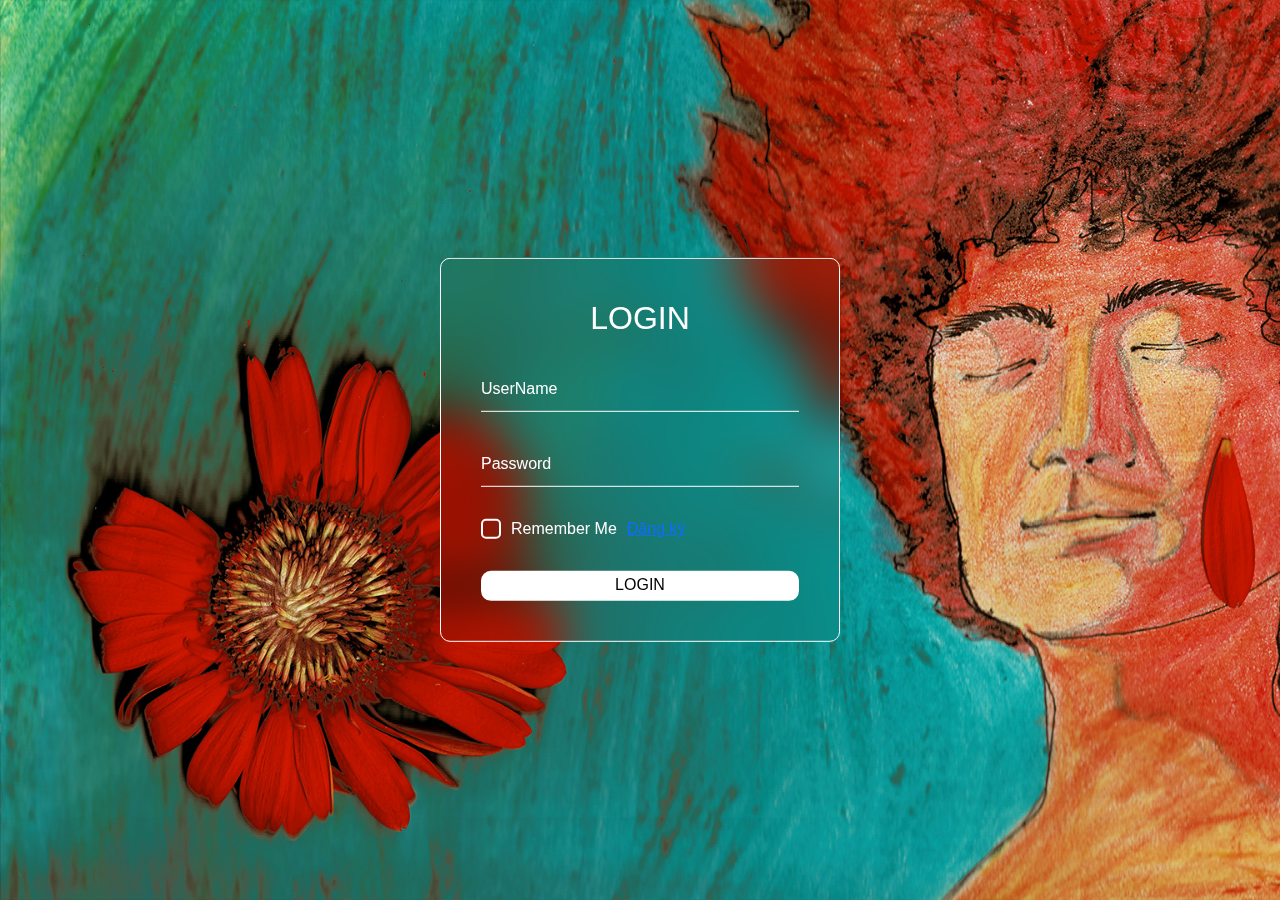
<file: login.html>
<!DOCTYPE html>
<html>
<head>
    <meta charset='utf-8'>
    <meta http-equiv='X-UA-Compatible' content='IE=edge'>
    <title>Musical Land</title>
    <link rel='stylesheet' type='text/css' href='css/login.css'>
    <link href="bootstrap-5.3.3-dist (1)/bootstrap-5.3.3-dist/css/bootstrap.min.css" rel="stylesheet" integrity="sha384-QWTKZyjpPEjISv5WaRU9OFeRpok6YctnYmDr5pNlyT2bRjXh0JMhjY6hW+ALEwIH" crossorigin="anonymous">
    <link rel="shortcut icon" type="image/png" href="img/logo.png">
</head>
<body ng-app="myApp">
    <div class="login" ng-controller="AuthController">
        <h2>LOGIN</h2>
        <form ng-submit="loginUser()">
        <div class="user-box">
            <input type="text" id="username" ng-model="username" required>
            <label for="username">UserName</label>
        </div>
        <div class="user-box">
            <input type="password" id="password" ng-model="password" required>
            <label for="password">Password</label>
        </div>
        <label class="check-checkboc-label">
            <input type="checkbox" class="check-checkboc">Remember Me
            <a href="signup.html" class="text1" style="margin-left: 10px;">Đăng ký</a>
        </label>
        <div class="container" onclick="this.classList.toggle('atice')">
        <a class="text" type="submit" ng-click="loginUser()" style="text-decoration: none;"><span>LOGIN</span></a>
        </div>
    </form>
    </div>
    <script src="bootstrap-5.3.3-dist (1)/bootstrap-5.3.3-dist/js/bootstrap.bundle.min.js"></script>
    <script src="bootstrap-5.3.3-dist (1)/bootstrap-5.3.3-dist/js/angular.min.js"></script>
    <script src="bootstrap-5.3.3-dist (1)/bootstrap-5.3.3-dist/js/angular-route.min.js" integrity="sha384-YvpcrYf0tY3lHB60NNkmXc5s9fDVZLESaAA55NDzOxhy9GkcIdslK1eN7N6jIeHz" crossorigin="anonymous"></script>
    <script src="js/login.js"></script>
</body>
</html>
</file>
<file: css/login.css>
*{
    margin: 0;
    padding: 0;
    font-weight: 400;
    font-family: 'Lato', sans-serif;

}
html{
    height: 100%;
}
body{
    background:  url(postdhmh.jpg);
    width: 100%;
    height: 100vh;
    background-repeat: no-repeat;
    background-size: cover;
    background-color: lightgrey;
}
.login{
    position: absolute;
    top: 50%;
    left: 50%;
    width: 400px;
    padding: 40px;
    transform: translate(-50%,-50%); 
    backdrop-filter:blur(25px);
    box-shadow: rgba(50, 50, 93, 0.25) 0px 50px 100px -20px rgba(0, 0, 0, 0.3) 0px 30px 60px -30px;
    box-sizing: border-box;
    border: 1px solid white;
    border-radius: 10px;   
}
.login h2{
    margin: 0 0 30px;
    padding: 0;
    color: white;
    text-align: center;
}
.login .user-box{
       position: relative; 
}
.user-box input{
    width: 100%;
    padding: 10px 0;
    font-size: 16px;
    color: white;
    margin-bottom: 30px;
    border: none;
    border-bottom: 1px solid white;
    outline: none;
    background: transparent;
}
.user-box label{
    position: absolute;
    top: 0;
    left: 0;
    padding: 10px 0;
    color: white;
    pointer-events: none;
    font-size: 16px;
    transition: 0.5s;

}
.login .user-box input:focus~label,
.login .user-box input:valid~label{
    top: -20px;
    left: 0;
    color: white;
    font-size: 12px;
}
.check-checkboc{
    appearance: none;
    width: 20px;
    height: 20px;
    border: 2px solid white;
    border-radius: 5px;
    background-color: transparent;
    display: inline-block;
    position: relative;
    margin-right: 10px;
    cursor: pointer;
}
.check-checkboc::before{
    content: " ";
    background-color: white;
    display: block;
    position: absolute;
    top: 50%;
    left: 50%;
    transform: translate(-50%,-50%) scale(0);
    width: 10px;
    height: 10px;
    border-radius: 3px;
    transition: all 0.3s ease-in-out;
}
.check-checkboc:checked::before{
    transform: translate(-50%,-50%) scale(1);
}
.check-checkboc-label{
    font-size: 16px;
    color: white;
    user-select: none;
    display: flex;
    align-items: center;
    cursor: pointer;
}
.container{
    margin-top: 30px;
    text-align: center;
    background-color: white;
    border-radius: 10px;
    display: flex;
    height: 30px;
    justify-content: center;
    position: relative;
    width: 100px;
    cursor: pointer;
}
.text{
    color: black;
    position: absolute;
    transition: opacity 300ms;
    user-select: none;
    -moz-user-select: none;
    margin-top: 2px;
}
.end{
    margin-top: 30px;
  }
  .lost{
    margin-left: 0px;
    text-decoration: none;
    font-size: 19px;
    color: #696969;
  }
</file>
